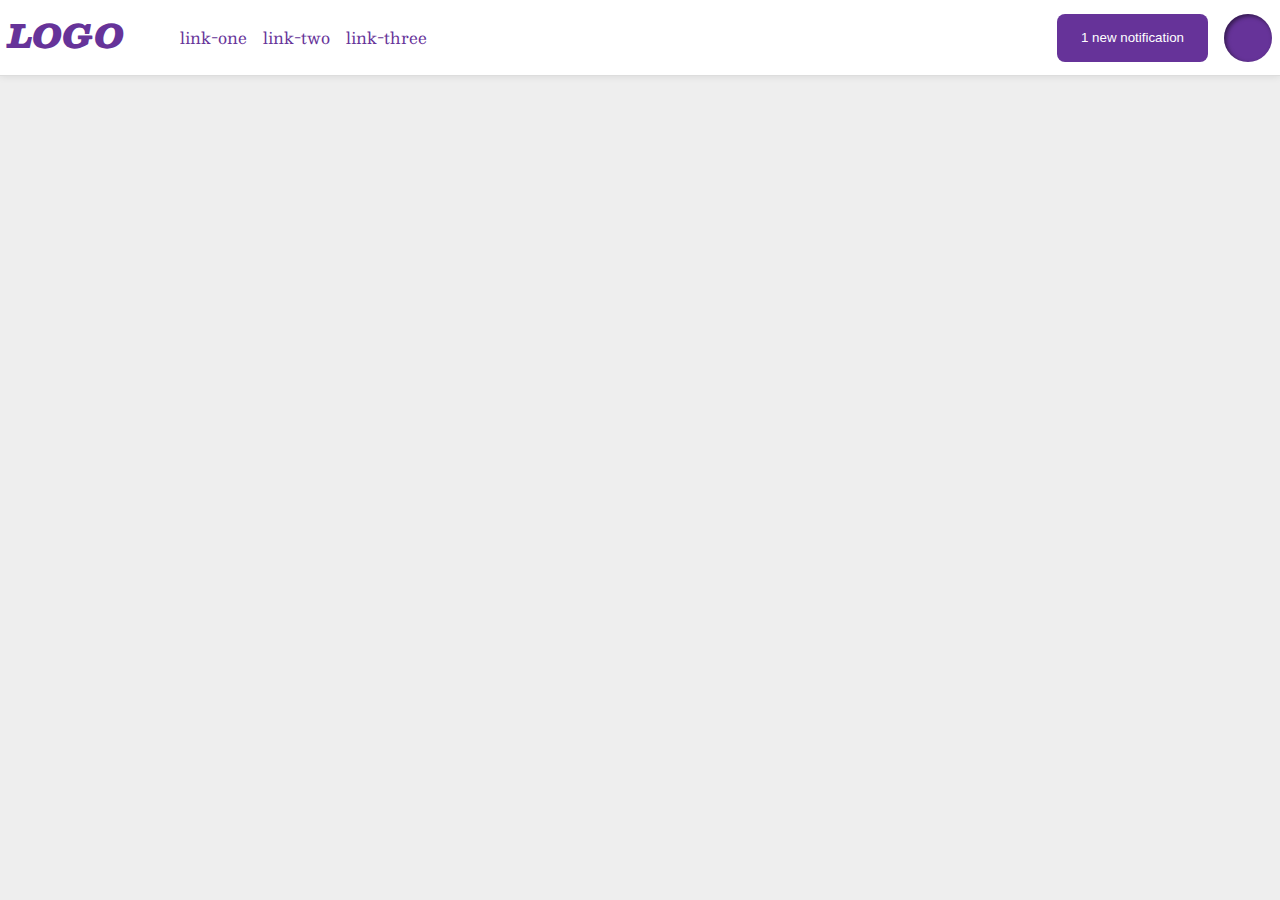
<file: flex/03-flex-header-2/index.html>
<!DOCTYPE html>
<html lang="en">
  <head>
    <meta charset="UTF-8">
    <meta http-equiv="X-UA-Compatible" content="IE=edge">
    <meta name="viewport" content="width=device-width, initial-scale=1.0">
    <title>Flex Header 2</title>
    <link rel="stylesheet" href="style.css">
  </head>
  <body>
    <div class="header">
      <div class="left">
        <div class="logo">
          LOGO
        </div>
        <ul class="links">
          <li><a href="google.com">link-one</a></li>
          <li><a href="google.com">link-two</a></li>
          <li><a href="google.com">link-three</a></li>
        </ul>
      </div>
      <div class="right">
        <button class="notifications">
          1 new notification
        </button>
        <div class="profile-image"></div>
      </div>
    </div>
  </body>
</html>
</file>
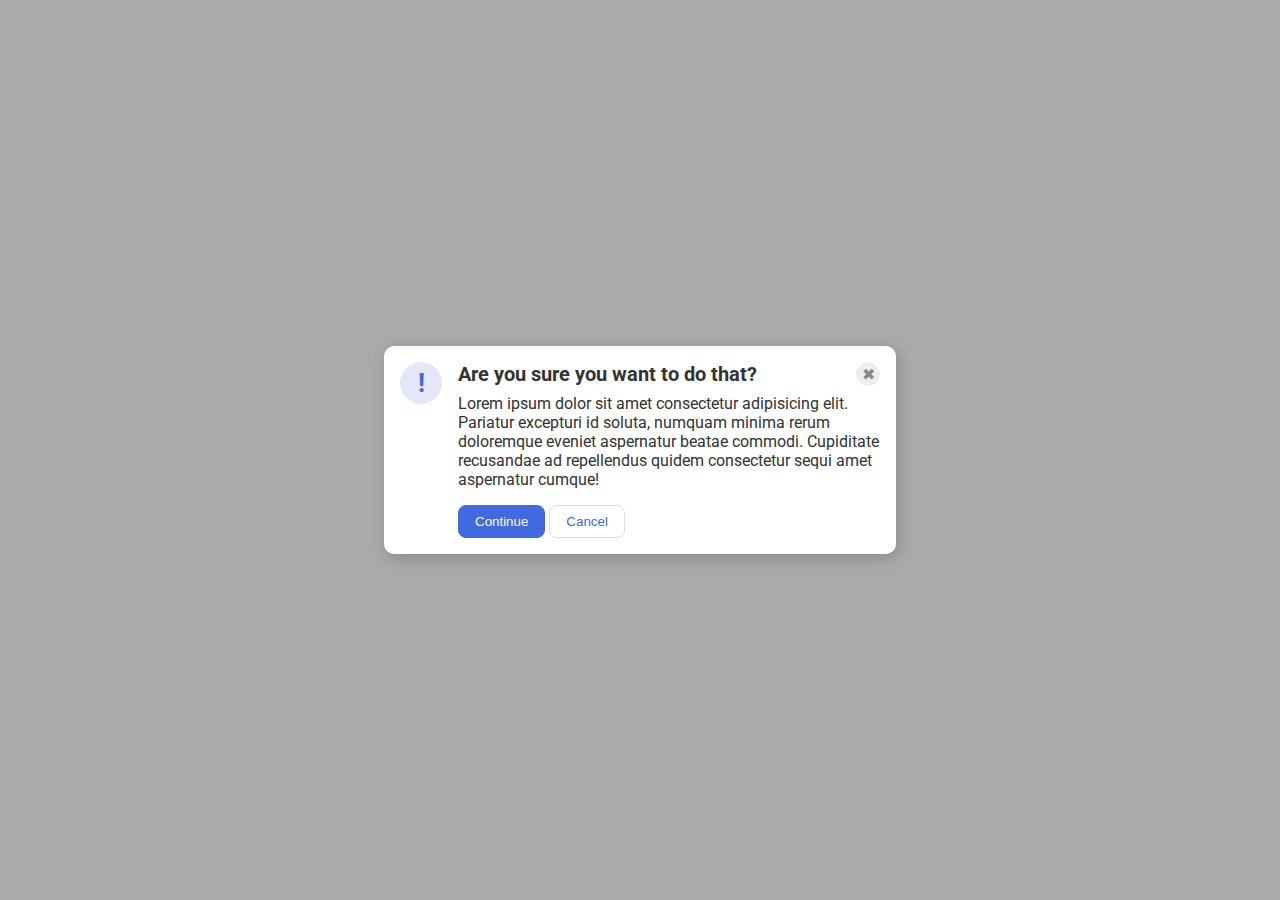
<file: flex/05-flex-modal/index.html>
<!DOCTYPE html>
<html lang="en">
  <head>
    <meta charset="UTF-8">
    <meta http-equiv="X-UA-Compatible" content="IE=edge">
    <meta name="viewport" content="width=device-width, initial-scale=1.0">
    <link rel="stylesheet" href="style.css">
    <title>Modal</title>
  </head>
  <body>
    <div class="modal">
      <div class="icon">!</div>
      <div class="container">
        <div class="header">Are you sure you want to do that?
          <button class="close-button">✖</button>
        </div>
        <div class="text">Lorem ipsum dolor sit amet consectetur adipisicing elit. Pariatur excepturi id soluta, numquam minima rerum doloremque eveniet aspernatur beatae commodi. Cupiditate recusandae ad repellendus quidem consectetur sequi amet aspernatur cumque!</div>
        <button class="continue">Continue</button>
        <button class="cancel">Cancel</button>
      </div>
    </div>
  </body>
</html>
</file>
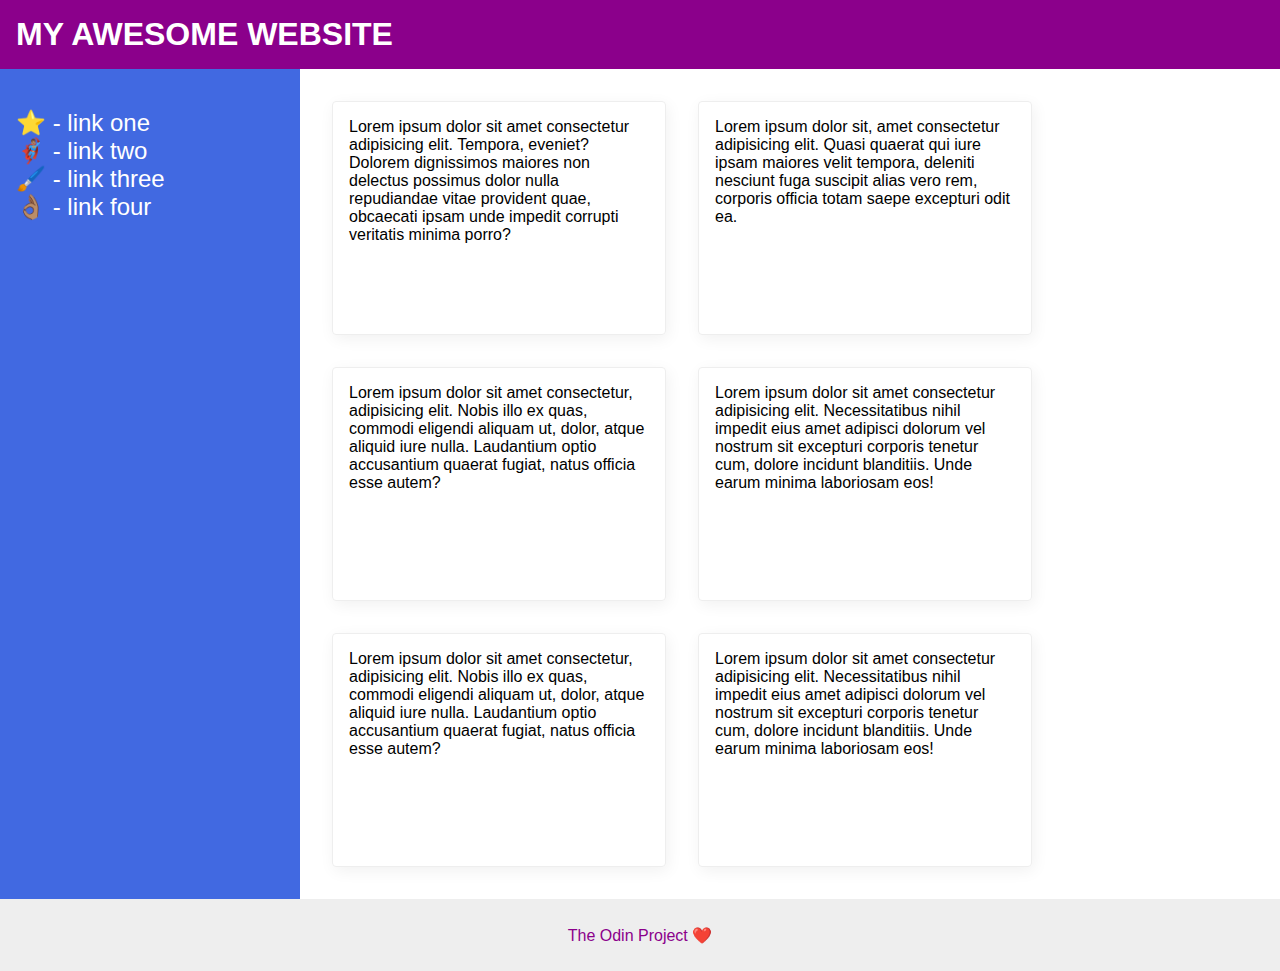
<file: flex/07-flex-layout-2/index.html>
<!DOCTYPE html>
<html lang="en">
  <head>
    <meta charset="UTF-8">
    <meta http-equiv="X-UA-Compatible" content="IE=edge">
    <meta name="viewport" content="width=device-width, initial-scale=1.0">
    <title>The Holy Grail</title>
    <link rel="stylesheet" href="style.css">
  </head>
  <body>
    <div class="header">
      MY AWESOME WEBSITE
    </div>
    
    <div class="main">
      <div class="sidebar">
        <ul>
          <li><a href="#">⭐ - link one</a></li>
          <li><a href="#">🦸🏽‍♂️ - link two</a></li>
          <li><a href="#">🖌️ - link three</a></li>
          <li><a href="#">👌🏽 - link four</a></li>
        </ul>
      </div>
  
      <div class="content">
        <div class="card">Lorem ipsum dolor sit amet consectetur adipisicing elit. Tempora, eveniet? Dolorem dignissimos maiores non delectus possimus dolor nulla repudiandae vitae provident quae, obcaecati ipsam unde impedit corrupti veritatis minima porro?</div>
        <div class="card">Lorem ipsum dolor sit, amet consectetur adipisicing elit. Quasi quaerat qui iure ipsam maiores velit tempora, deleniti nesciunt fuga suscipit alias vero rem, corporis officia totam saepe excepturi odit ea.</div>
        <div class="card">Lorem ipsum dolor sit amet consectetur, adipisicing elit. Nobis illo ex quas, commodi eligendi aliquam ut, dolor, atque aliquid iure nulla. Laudantium optio accusantium quaerat fugiat, natus officia esse autem?</div>
        <div class="card">Lorem ipsum dolor sit amet consectetur adipisicing elit. Necessitatibus nihil impedit eius amet adipisci dolorum vel nostrum sit excepturi corporis tenetur cum, dolore incidunt blanditiis. Unde earum minima laboriosam eos!</div>
        <div class="card">Lorem ipsum dolor sit amet consectetur, adipisicing elit. Nobis illo ex quas, commodi eligendi aliquam ut, dolor, atque aliquid iure nulla. Laudantium optio accusantium quaerat fugiat, natus officia esse autem?</div>
        <div class="card">Lorem ipsum dolor sit amet consectetur adipisicing elit. Necessitatibus nihil impedit eius amet adipisci dolorum vel nostrum sit excepturi corporis tenetur cum, dolore incidunt blanditiis. Unde earum minima laboriosam eos!</div>
      </div>
      
    </div>
    <div class="footer">
      The Odin Project ❤️
    </div>
  </body>
</html>
</file>
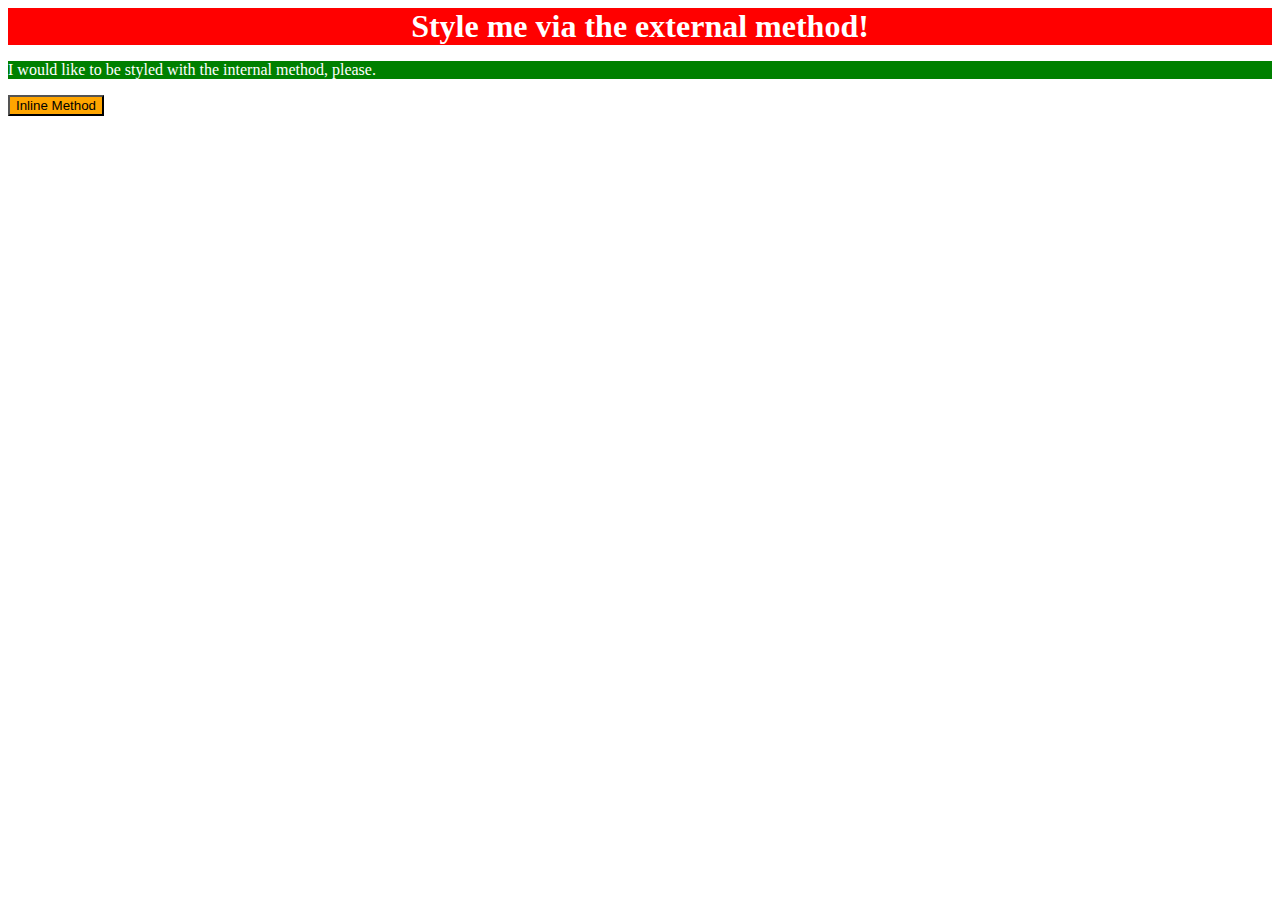
<file: foundations/01-css-methods/index.html>
<!DOCTYPE html>
<html lang="en">
  <head>
    <meta charset="UTF-8">
    <meta http-equiv="X-UA-Compatible" content="IE=edge">
    <meta name="viewport" content="width=device-width, initial-scale=1.0">
    <title>Methods for Adding CSS</title>
    <link rel="stylesheet" href="./style.css">
    <style>
      p {
        background-color: green;
        color: white;
      }
    </style>
  </head>
  <body>
    <div>Style me via the external method!</div>
    <p>I would like to be styled with the internal method, please.</p>
    <button style="background-color: orange;">Inline Method</button>
  </body>
</html>
</file>
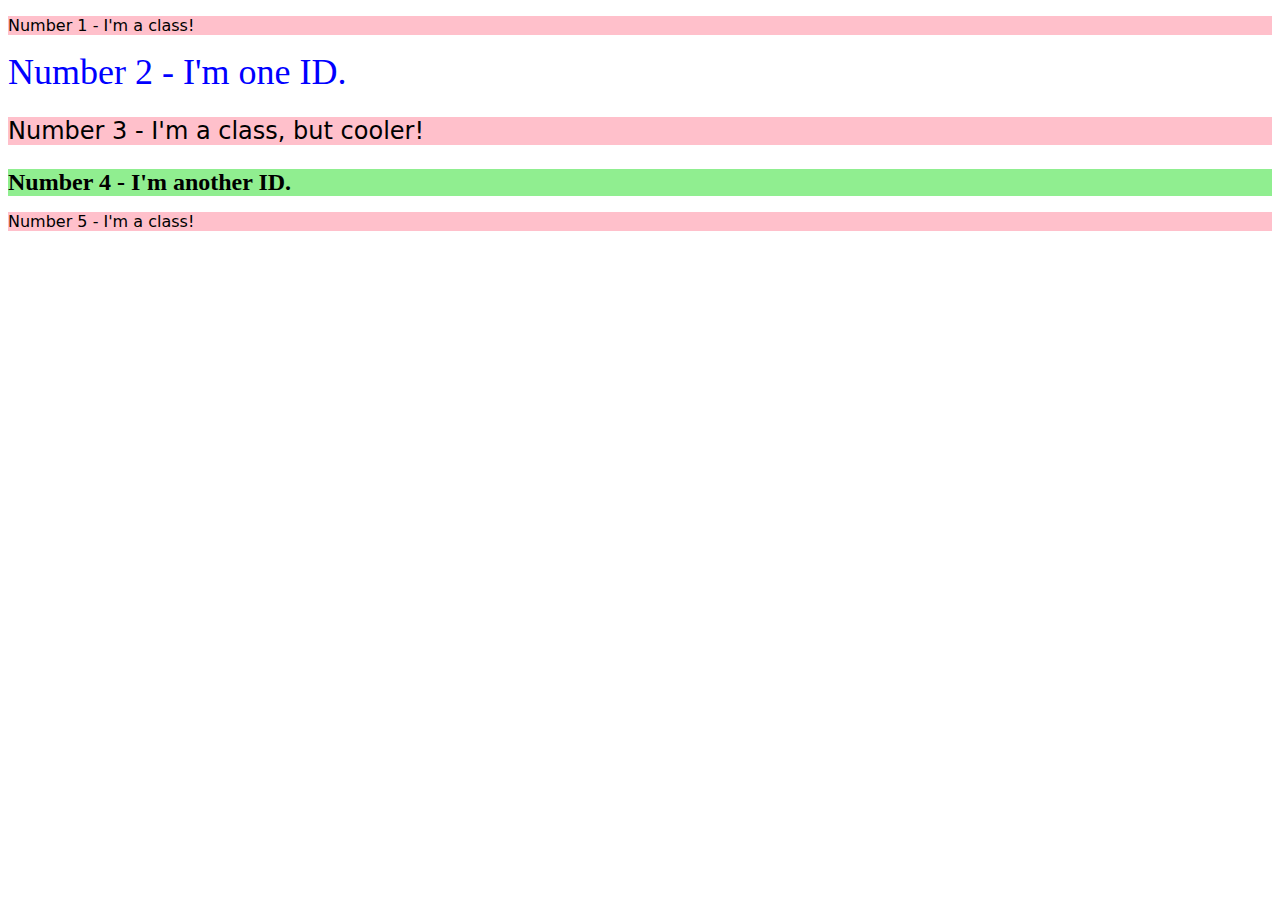
<file: foundations/02-class-id-selectors/index.html>
<!DOCTYPE html>
<html lang="en">
  <head>
    <meta charset="UTF-8">
    <meta http-equiv="X-UA-Compatible" content="IE=edge">
    <meta name="viewport" content="width=device-width, initial-scale=1.0">
    <title>Class and ID Selectors</title>
    <link rel="stylesheet" href="style.css">
  </head>
  <body>
    <p class="peach">Number 1 - I'm a class!</p>
    <div id="second">Number 2 - I'm one ID.</div>
    <p class="peach large">Number 3 - I'm a class, but cooler!</p>
    <div class="large" id="fourth">Number 4 - I'm another ID.</div>
    <p class="peach">Number 5 - I'm a class!</p>
  </body>
</html>
</file>
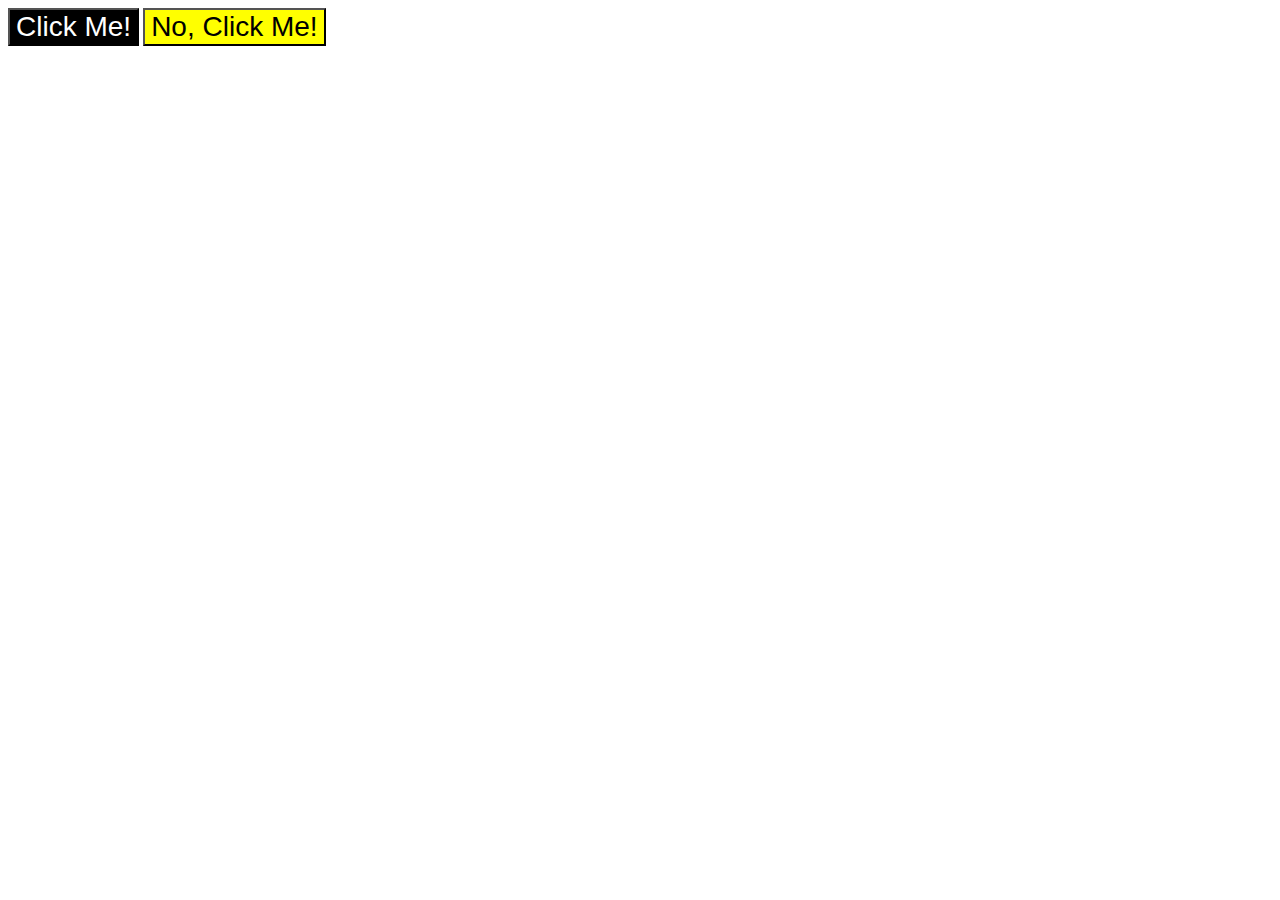
<file: foundations/03-grouping-selectors/index.html>
<!DOCTYPE html>
<html lang="en">
  <head>
    <meta charset="UTF-8">
    <meta http-equiv="X-UA-Compatible" content="IE=edge">
    <meta name="viewport" content="width=device-width, initial-scale=1.0">
    <title>Grouping Selectors</title>
    <link rel="stylesheet" href="style.css">
  </head>
  <body>
    <button class="button one">Click Me!</button>
    <button class="button two">No, Click Me!</button>
  </body>
</html>
</file>
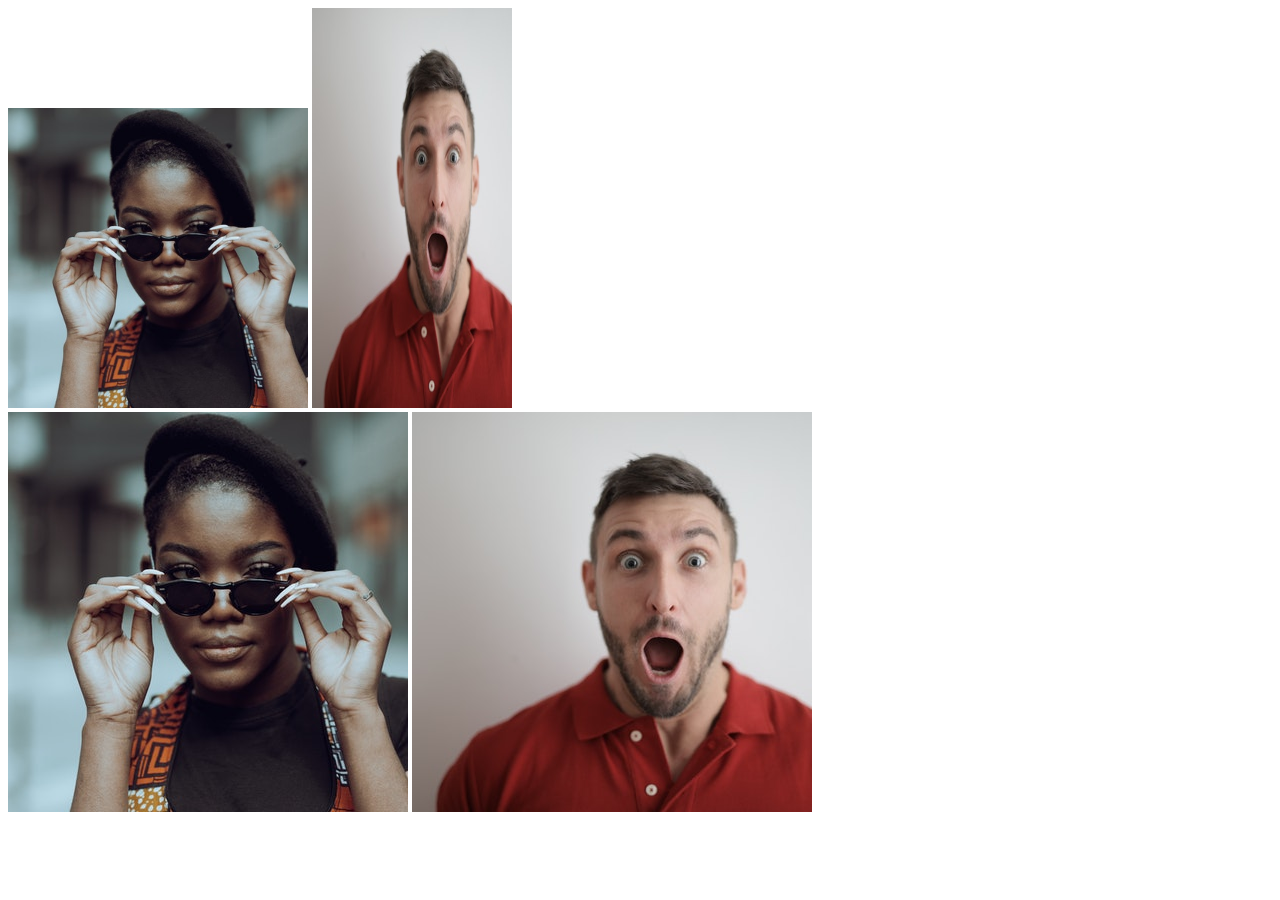
<file: foundations/04-chaining-selectors/index.html>
<!DOCTYPE html>
<html lang="en">
  <head>
    <meta charset="UTF-8">
    <meta http-equiv="X-UA-Compatible" content="IE=edge">
    <meta name="viewport" content="width=device-width, initial-scale=1.0">
    <title>Chaining Selectors</title>
    <link rel="stylesheet" href="style.css">
  </head>
  <body>
    <!-- Check image source path. Review Foundations lesson - Links and Images -->
    <!-- Use the classes BELOW this line -->
    <div>
      <img class="avatar proportioned" src="./images/pexels-katho-mutodo-8434791.jpg" alt="Woman with glasses">
      <img class="avatar distorted" src="./images/pexels-andrea-piacquadio-3777931.jpg" alt="Man with surprised expression">
    </div>
    <!-- Use the classes ABOVE this line -->
    <div>
      <img class="original proportioned" src="./images/pexels-katho-mutodo-8434791.jpg" alt="Woman with glasses">
      <img class="original distorted" src="./images/pexels-andrea-piacquadio-3777931.jpg" alt="Man with surprised expression">
    </div>
  </body>
</html>
</file>
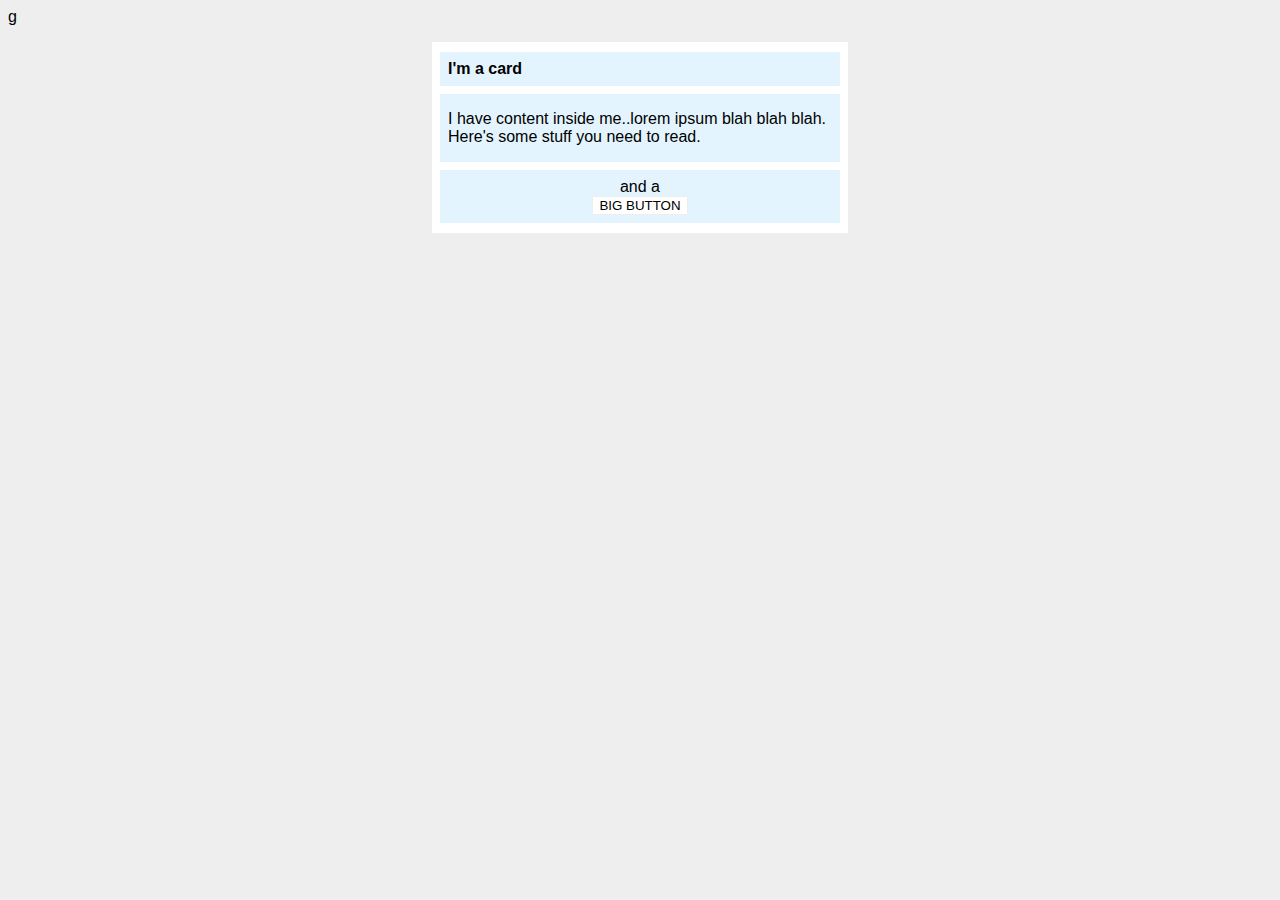
<file: margin-and-padding/02-margin-and-padding-2/index.html>
g<!DOCTYPE html>
<html lang="en">
  <head>
    <meta charset="UTF-8">
    <meta http-equiv="X-UA-Compatible" content="IE=edge">
    <meta name="viewport" content="width=device-width, initial-scale=1.0">
    <title>Margin and Padding exercise 2</title>
    <link rel="stylesheet" href="style.css">
  </head>
  <body>
    <div class="card">
      <h1 class="title">I'm a card</h1>
      <div class="content">I have content inside me..lorem ipsum blah blah blah. Here's some stuff you need to read.</div>
      <div class="button-container">and a <div><button>BIG BUTTON</button></div></div>
    </div>
  </body>
</html>
</file>
<file: flex/03-flex-header-2/style.css>
/* this is some magical font-importing.  
you'll learn about it later. */
@import url('https://fonts.googleapis.com/css2?family=Besley:ital,wght@0,400;1,900&display=swap');

body {
  margin: 0;
  background: #eee;
  font-family: Besley, serif;
}

.header {
  background: white;
  border-bottom: 1px solid #ddd;
  box-shadow: 0 0 8px rgba(0,0,0,.1);
  padding: 8px;
  display: flex;
  align-items: center;
  justify-content: space-between;
}

.profile-image {
  background: rebeccapurple;
  box-shadow: inset 2px 2px 4px rgba(0,0,0,.5);
  border-radius: 50%;
  width: 48px;
  height: 48px;
}

.logo {
  color: rebeccapurple;
  font-size: 32px;
  font-weight: 900;
  font-style: italic;
}

.left, .right, .links {
  display: flex;
  gap: 16px;
}

button {
  border: none;
  border-radius: 8px;
  background: rebeccapurple;
  color: white;
  padding: 8px 24px;
}

a {
  /* this removes the line under our links */
  text-decoration: none;
  color: rebeccapurple;
}

ul {
  list-style-type: none;
}
</file>
<file: flex/05-flex-modal/style.css>
@import url('https://fonts.googleapis.com/css2?family=Roboto:wght@400;700&display=swap');

html, body {
  height: 100%;
}

body {
  font-family: Roboto, sans-serif;
  margin: 0;
  background: #aaa;
  color: #333;
  /* I'll give you this one for free lol */
  display: flex;
  align-items: center;
  justify-content: center;
}

.modal {
  background: white;
  width: 480px;
  border-radius: 10px;
  box-shadow: 2px 4px 16px rgba(0,0,0,.2);
  padding: 16px;
  display: flex;
  gap: 16px;
}

.icon {
  color: royalblue;
  font-size: 26px;
  font-weight: 700;
  background: lavender;
  width: 42px;
  height: 42px;
  border-radius: 50%;
  display: flex;
  flex-shrink: 0;
  align-items: center;
  justify-content: center;
}

.header {
  font-weight: bold;
  font-size: 20px;
  display: flex;
  justify-content: space-between;
  align-items: center;
  margin-bottom: 8px;
}

.close-button {
  background: #eee;
  border-radius: 50%;
  color: #888;
  font-weight: 400;
  font-size: 16px;
  height: 24px;
  width: 24px;
  display: flex;
  align-items: center;
  justify-content: center;
  border: 1px solid #eee;
  padding: 0;
}

.text {
  margin-bottom: 16px;
}

button {
  cursor: pointer;
  padding: 8px 16px;
  border-radius: 8px;
}

button.continue {
  background: royalblue;
  border: 1px solid royalblue;
  color: white;
}

button.cancel {
  background: white;
  border: 1px solid #ddd;
  color: royalblue;
}
</file>
<file: flex/07-flex-layout-2/style.css>
body {
  font-family: -apple-system, BlinkMacSystemFont, 'Segoe UI', Roboto, Oxygen, Ubuntu, Cantarell, 'Open Sans', 'Helvetica Neue', sans-serif;
  margin: 0;
  min-height: 100vh;
  display: flex;
  flex-direction: column;
  justify-content: space-between;
}

ul {
  list-style: none;
  padding: 0;
}

a {
  color: #fff;
  text-decoration: none;
}

.main {
  display: flex;
  flex-grow: 1;
}

.header {
  max-height: 72px;
  background: darkmagenta;
  color: white;
  font-size: 32px;
  font-weight: 900;
  padding: 16px;
  display: flex;
  align-items: center;
}

.footer {
  height: 72px;
  background: #eee;
  color: darkmagenta;
  display: flex;
  justify-content: center;
  align-items: center;
}

.sidebar {
  width: 300px;
  background: royalblue;
  box-sizing: border-box;
  padding: 16px;
  flex-shrink: 0;
  font-size: 24px;
}

.content {
  display: flex;
  flex-wrap: wrap;
  justify-content: wrap;
  padding: 16px;
}

.card {
  border: 1px solid #eee;
  box-shadow: 2px 4px 16px rgba(0,0,0,.06);
  border-radius: 4px;
  width: 300px;
  height: 200px;
  margin:16px;
  padding: 16px;
}
</file>
<file: foundations/01-css-methods/style.css>
div {
    text-align: center;
    font-size: 32px;
    background-color: red;
    color: white;
    font-weight: bold;
}
</file>
<file: foundations/02-class-id-selectors/style.css>
.peach {
    background-color: pink;
    font-family: 'Verdana', 'DejaVu Sans', 'sans-serif';
}

.large {
    font-size: 24px;
}

#second {
    color: blue;
    font-size: 36px;
}

#fourth {
    background-color: lightgreen;
    font-weight: bold;
}
</file>
<file: foundations/03-grouping-selectors/style.css>
.button {
    font-size: 28px;
    font-family: 'Helvetica', 'Times New Roman', 'sans-serif';
}

.one {
    color: white;
    background-color: black;
}

.two {
    background-color: yellow;
}
</file>
<file: foundations/04-chaining-selectors/style.css>
/* Add CSS Styling */
.avatar.proportioned {
    height: auto;
    width: 300px;
}

.avatar.distorted {
    height: 400px;
    width: 200px;
}
</file>
<file: margin-and-padding/02-margin-and-padding-2/style.css>
body {
  background: #eee;
  font-family: sans-serif;
}

.card {
  width: 400px;
  background: #fff;
  margin: 16px auto;
  padding: 2px 8px;
}

.title {
  background: #e3f4ff;
  font-size: 16px;
  padding: 8px
}

.content {
  background: #e3f4ff;
  padding: 16px 8px;
}

.button-container {
  background: #e3f4ff;
  text-align: center;
  padding: 8px;
}

.button-container,
.content,
.title {
  margin: 8px 0;
}

button {
  background: white;
  border: 1px solid #eee;
}
</file>
